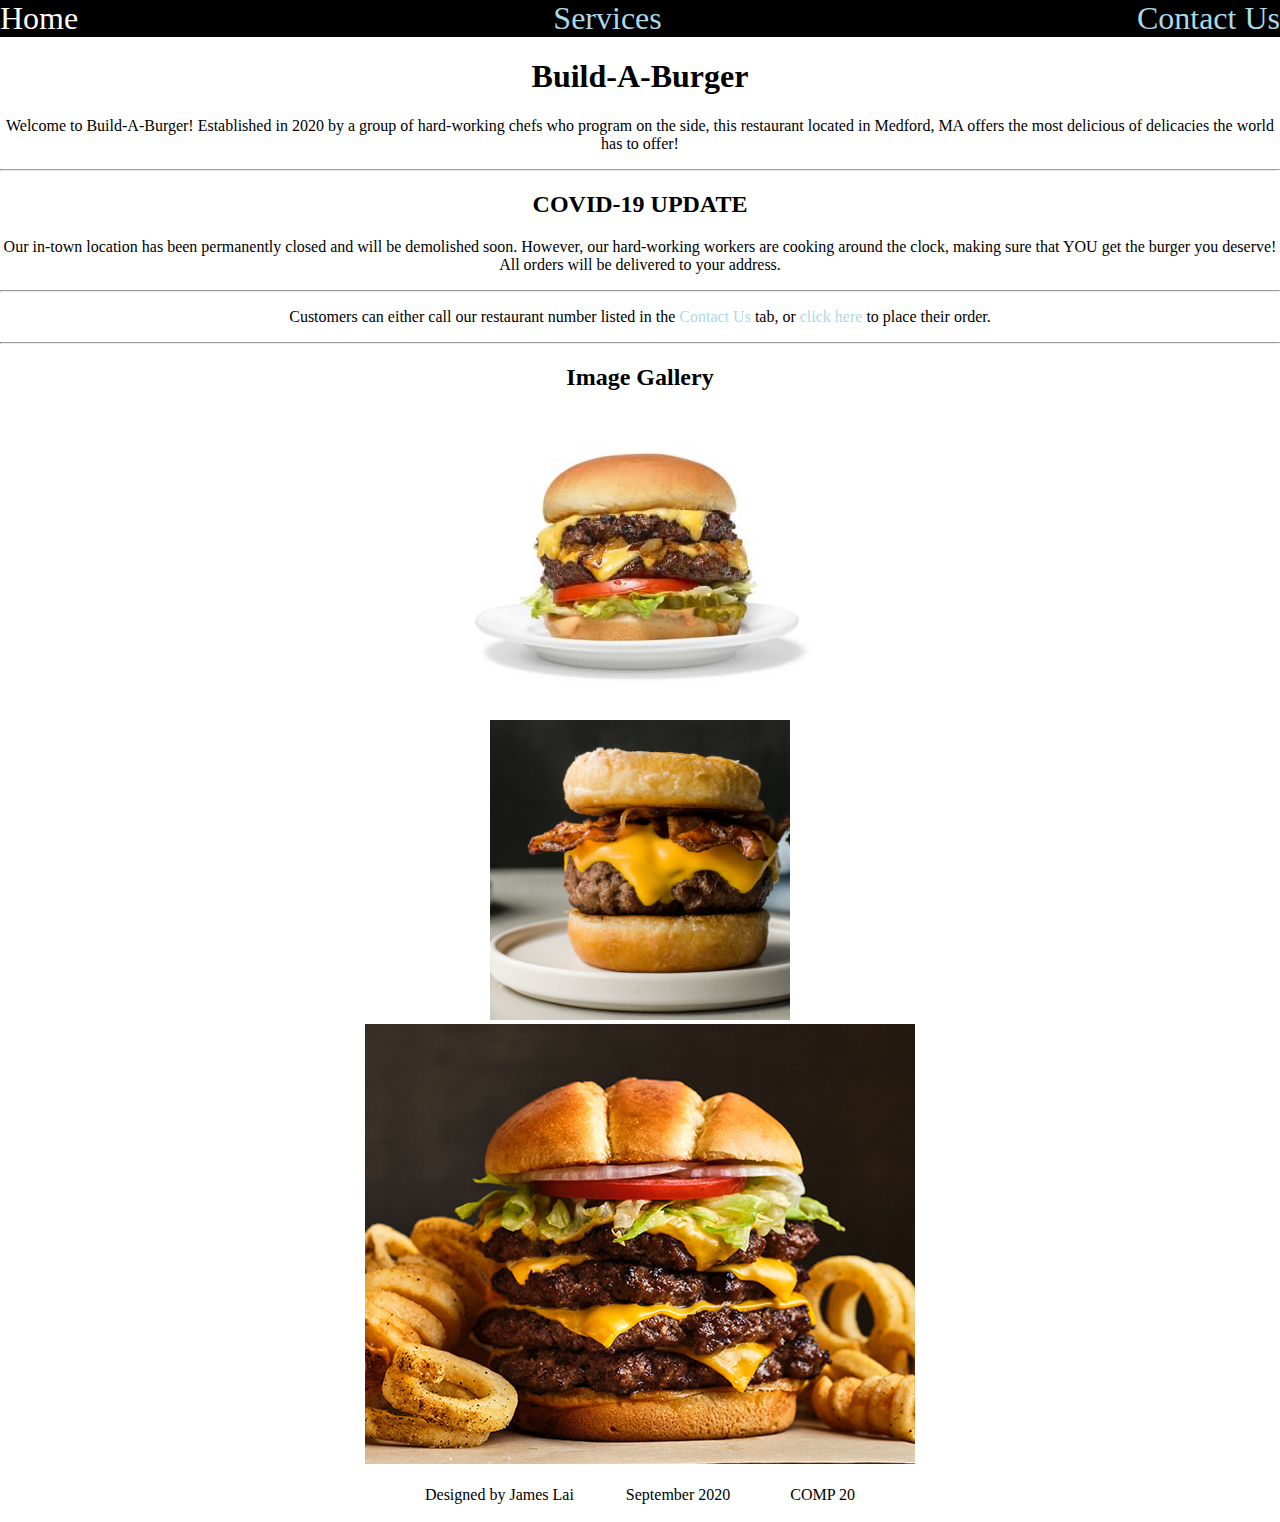
<file: index.html>
<!doctype html>

<html lang="en">
    <head>
        <meta charset="utf-8">

        <title>Home Page</title>
        <meta name="description" content="">
        <meta name="author" content="">
        <meta name=‘viewport’ content=“width=device-width, initial-scale=1”>

        <link rel="stylesheet" href="style.css">

        <style>

            .navbar { 
                left: 0%; 
                position: relative; 
            }

            body {
                text-align: center;
            }

            .imagegallery {
                display: block;
                margin-left: auto;
                margin-right: auto;
                width: 50%;
                height: auto;
            }

        </style>
    </head>

    <body>
        <header>
            <div class="navbar container">
                <div>
                    <a href="#">Home</a>
                </div>
                <div>
                    <a href="services.html">Services</a>
                </div>
                <div>
                    <a href="contact.html">Contact Us</a>
                </div>
            </div>
        </header>



        <h1>Build-A-Burger</h1>
        <p>
            Welcome to Build-A-Burger! Established in 2020 by a group of hard-working chefs who program on the side, this restaurant located in Medford, MA offers the most delicious of delicacies the world has to offer!
        </p>
        <hr />
        <h2>COVID-19 UPDATE</h2>
        <p>
            Our in-town location has been permanently closed and will be demolished soon. However, our hard-working workers are cooking around the clock, making sure that YOU get the burger you deserve! All orders will be delivered to your address. 
        </p>
        <hr />
        <p>
            Customers can either call our restaurant number listed in the <a href="contact.html">Contact Us</a> tab, or <a href="services.html">click here</a> to place their order.
        </p>
        <hr>

        <h2>Image Gallery</h2>
        
        <div class="imagegallery">
            <img src="burger1.jpeg" class="center" alt="Credits to https://food.fnr.sndimg.com/content/dam/images/food/fullset/2012/6/1/2/FNM_070112-Copy-That-Almost-Famous-Animal-Style-Burger-Recipe_s4x3.jpg.rend.hgtvcom.406.305.suffix/1382541460839.jpeg" /><br />
            <img src="burger2.jpg"  width="300" alt="Credits to https://food.fnr.sndimg.com/content/dam/images/food/fullset/2012/6/1/2/FNM_070112-Copy-That-Almost-Famous-Animal-Style-Burger-Recipe_s4x3.jpg.rend.hgtvcom.406.305.suffix/1382541460839.jpeg" /><br />
            <img src="burger3.jpg" alt="Credits to https://food.fnr.sndimg.com/content/dam/images/food/fullset/2012/6/1/2/FNM_070112-Copy-That-Almost-Famous-Animal-Style-Burger-Recipe_s4x3.jpg.rend.hgtvcom.406.305.suffix/1382541460839.jpeg" />
        </div>

        <footer id="feet" style="text-align: center;">
            <p>Designed by James Lai &nbsp &nbsp &nbsp &nbsp &nbsp &nbsp September 2020 &nbsp &nbsp &nbsp &nbsp &nbsp &nbsp &nbsp COMP 20</p>
        </footer>

    </body>


</html>
</file>
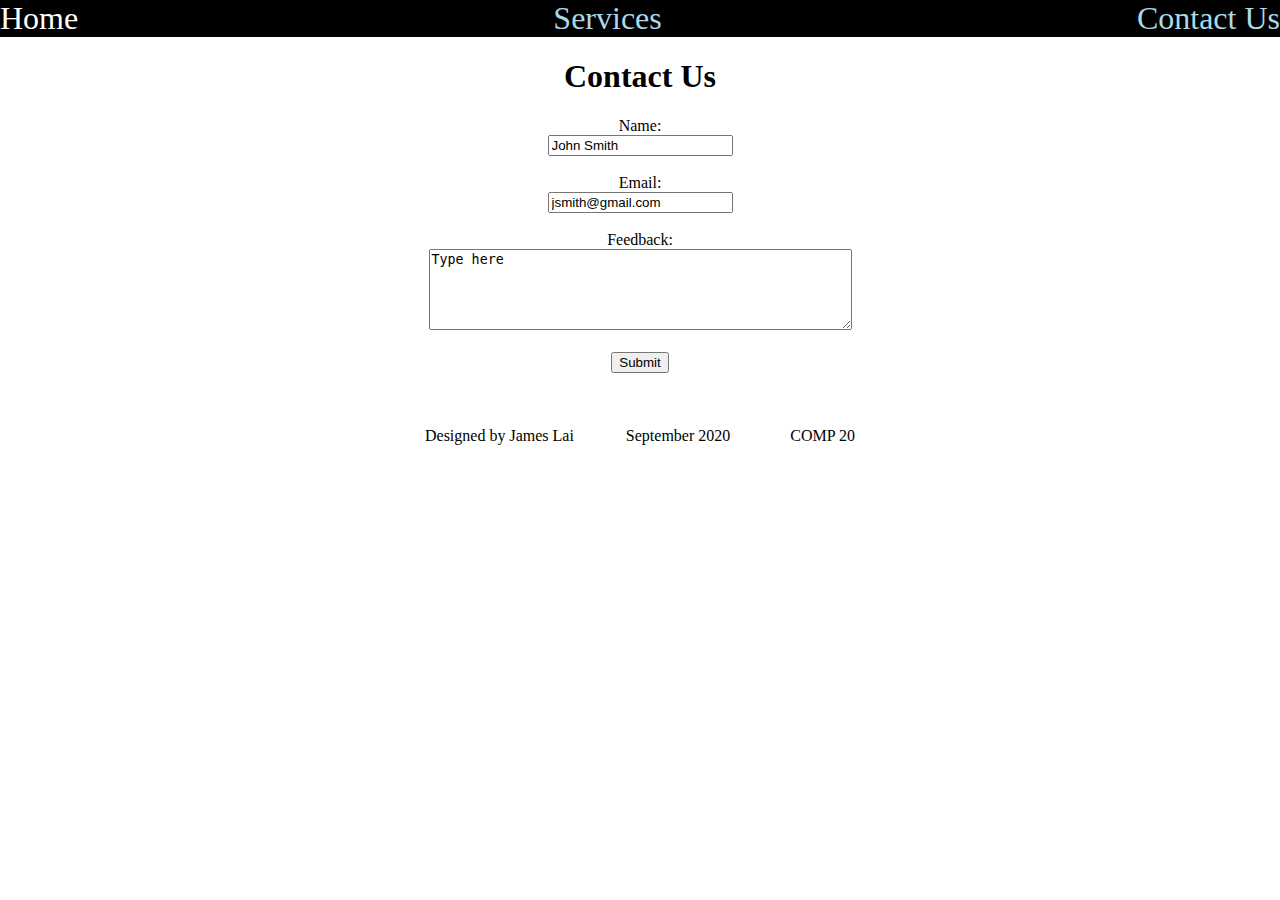
<file: contact.html>
<!doctype html>

<html lang="en">
    <head>
        <meta charset="utf-8">

        <title>Contact Us</title>
        <meta name="description" content="">
        <meta name="author" content="">
        <meta name=‘viewport’ content=“width=device-width, initial-scale=1”>

        <link rel="stylesheet" href="style.css">

        <style>

        </style>

    </head>

    <body>
        
        <header>
            <div class="navbar container">
                <div>
                    <a href="index.html">Home</a>
                </div>
                <div>
                    <a href="services.html">Services</a>
                </div>
                <div>
                    <a href="#">Contact Us</a>
                </div>
            </div>
        </header>

        <h1>Contact Us</h1>
        <form id="feedback" action="#">
            Name: <br />
            <input type="text" id="name" name="name" value="John Smith"><br /><br />
            Email: <br />
            <input type="text" id="email" name="email" value="jsmith@gmail.com"><br /><br />
            Feedback: <br />
            <textarea form="feedback" rows="5" cols=50>Type here</textarea>
            <br /><br />
            <input type="submit" value="Submit">
        </form>       
        <br />
        <br />


        <footer id="feet" style="text-align: center;">
            <p>Designed by James Lai &nbsp &nbsp &nbsp &nbsp &nbsp &nbsp September 2020 &nbsp &nbsp &nbsp &nbsp &nbsp &nbsp &nbsp COMP 20</p>
        </footer>

    </body>


</html>
</file>
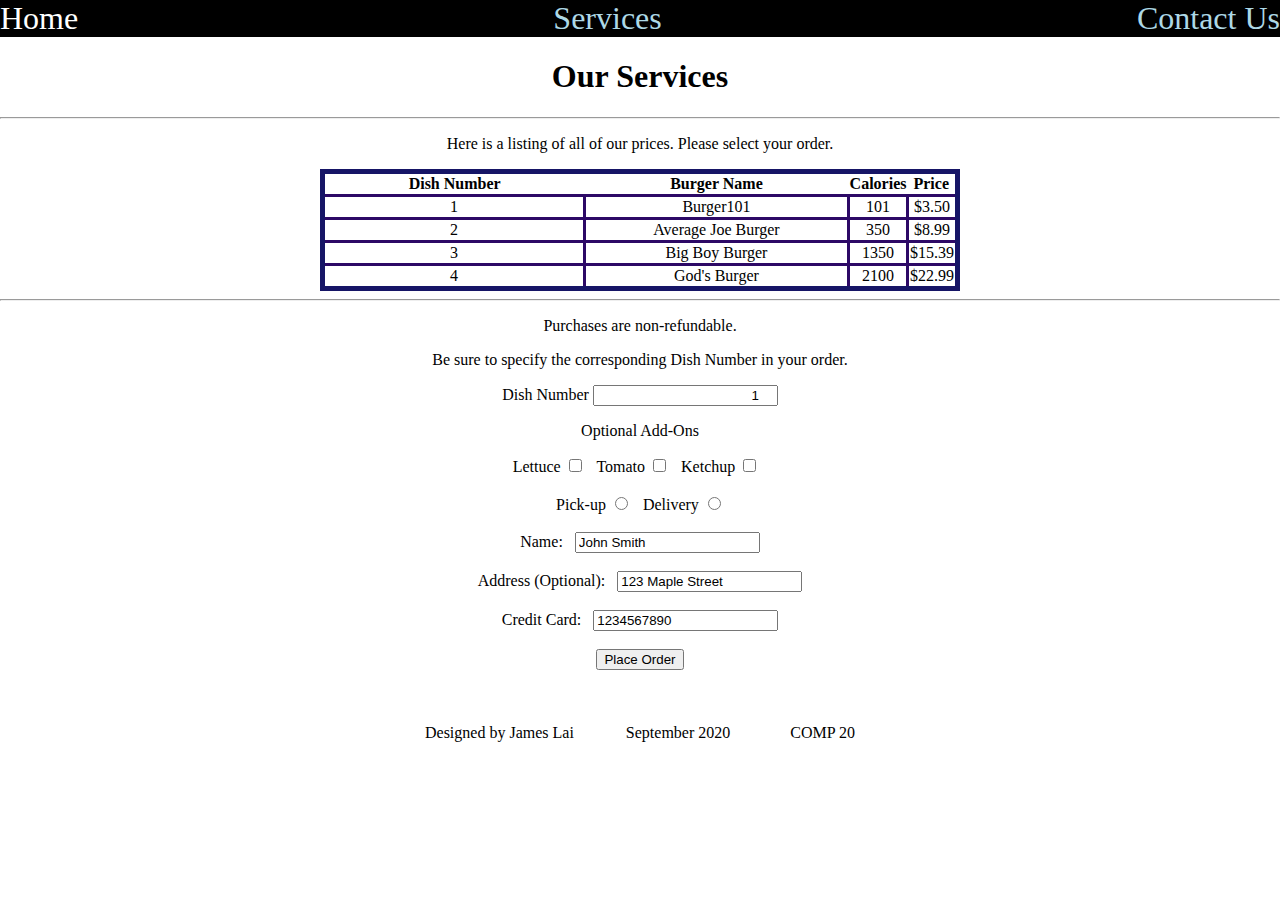
<file: services.html>
<!doctype html>

<html lang="en">
    <head>
        <meta charset="utf-8">

        <title>Our Services</title>
        <meta name="description" content="">
        <meta name="author" content="">
        <meta name=‘viewport’ content=“width=device-width, initial-scale=1”>

        <link rel="stylesheet" href="style.css">

        <style>

            body {
                text-align: center;
            }
            
            .table {
                border: 1px solid #161566;
                border-collapse: collapse;
                border-width: 5px;
                width: 50%;
                text-align: center;
                margin-left: auto;
                margin-right: auto;
            }

            tr td {
                border: 3px solid #2d0966;
                width: 50%;
            }

        </style>
    </head>

    <body>
        
        <header>
            <div class="navbar container">
                <div>
                    <a href="index.html">Home</a>
                </div>
                <div>
                    <a href="#">Services</a>
                </div>
                <div>
                    <a href="contact.html">Contact Us</a>
                </div>
            </div>
        </header>

        <h1>Our Services</h1>
        <hr />
        <p>Here is a listing of all of our prices. Please select your order.</p>

        <table class="table">
            <tr>
                <th>Dish Number</th>
                <th>Burger Name</th>
                <th>Calories</th>
                <th>Price</th>
            </tr>
            <tr>
                <td>1</td>
                <td>Burger101</td>
                <td>101</td>
                <td>$3.50</td>
            </tr>
            <tr>
                <td>2</td>
                <td>Average Joe Burger</td>
                <td>350</td>
                <td>$8.99</td>
            </tr>
            <tr>
                <td>3</td>
                <td>Big Boy Burger</td>
                <td>1350</td>
                <td>$15.39</td>
            </tr>
            <tr>
                <td>4</td>
                <td>God's Burger</td>
                <td>2100</td>
                <td>$22.99</td>
            </tr>
        </table>
        <hr />

        <p>Purchases are non-refundable.</p>
        <p>Be sure to specify the corresponding Dish Number in your order.</p>
        <form action="#">
            
            <label for="dish">Dish Number</label>
            <input type="number" id="dish" name="dish" value="1" style="text-align: right;"><br />

            <p>Optional Add-Ons</p>
            <label for="addon">Lettuce</label>
            <input type="checkbox" id="pickup" name="lettuce" value="lettuce"> &nbsp

            <label for="addon">Tomato</label>
            <input type="checkbox" id="pickup" name="tomato" value="tomato"> &nbsp

            <label for="addon">Ketchup</label>
            <input type="checkbox" id="pickup" name="ketchup" value="ketchup"> &nbsp

            <br /><br />
            <label for="pickup">Pick-up</label>
            <input type="radio" id="pickup" name="order" value="pickup"> &nbsp

            <label for="delivery">Delivery</label>
            <input type="radio" id="delivery" name="order" value="delivery"> <br />

            <br />
            Name: &nbsp
            <input type="text" id="name" name="name" value="John Smith"><br /><br />
            Address (Optional): &nbsp
            <input type="text" id="name" name="name" value="123 Maple Street"><br /><br />
            Credit Card: &nbsp
            <input type="text" id="name" name="name" value="1234567890"><br /><br />

            <input type="submit" value="Place Order">
        </form>
        <br />
        <br />

        <footer id="feet" style="text-align: center;">
            <p>Designed by James Lai &nbsp &nbsp &nbsp &nbsp &nbsp &nbsp September 2020 &nbsp &nbsp &nbsp &nbsp &nbsp &nbsp &nbsp COMP 20</p>
        </footer>

    </body>


</html>
</file>
<file: style.css>
.navbar {
    font-size: xx-large;
    text-align: center;
    background: #000000;
    width: 100%;
    text-decoration: none;
    color: #5f9ea0;

}

.container {
    display: flex;
    justify-content: space-between;
}

body {
    margin: 0;
    padding: 0;
    text-align: center;
    width: 100%;
}

a:visited { 
    text-decoration: none; 
}

.navbar a:hover { 
    text-decoration: none; 
    color: #ffffff;
}

a {
    text-decoration: none;
    color: #add8e6;
}

#feet {
    /* background-color: lightblue; */
    /* margin-bottom: 20px; */
    padding: 2px 2px 2px 2px;
}
</file>
